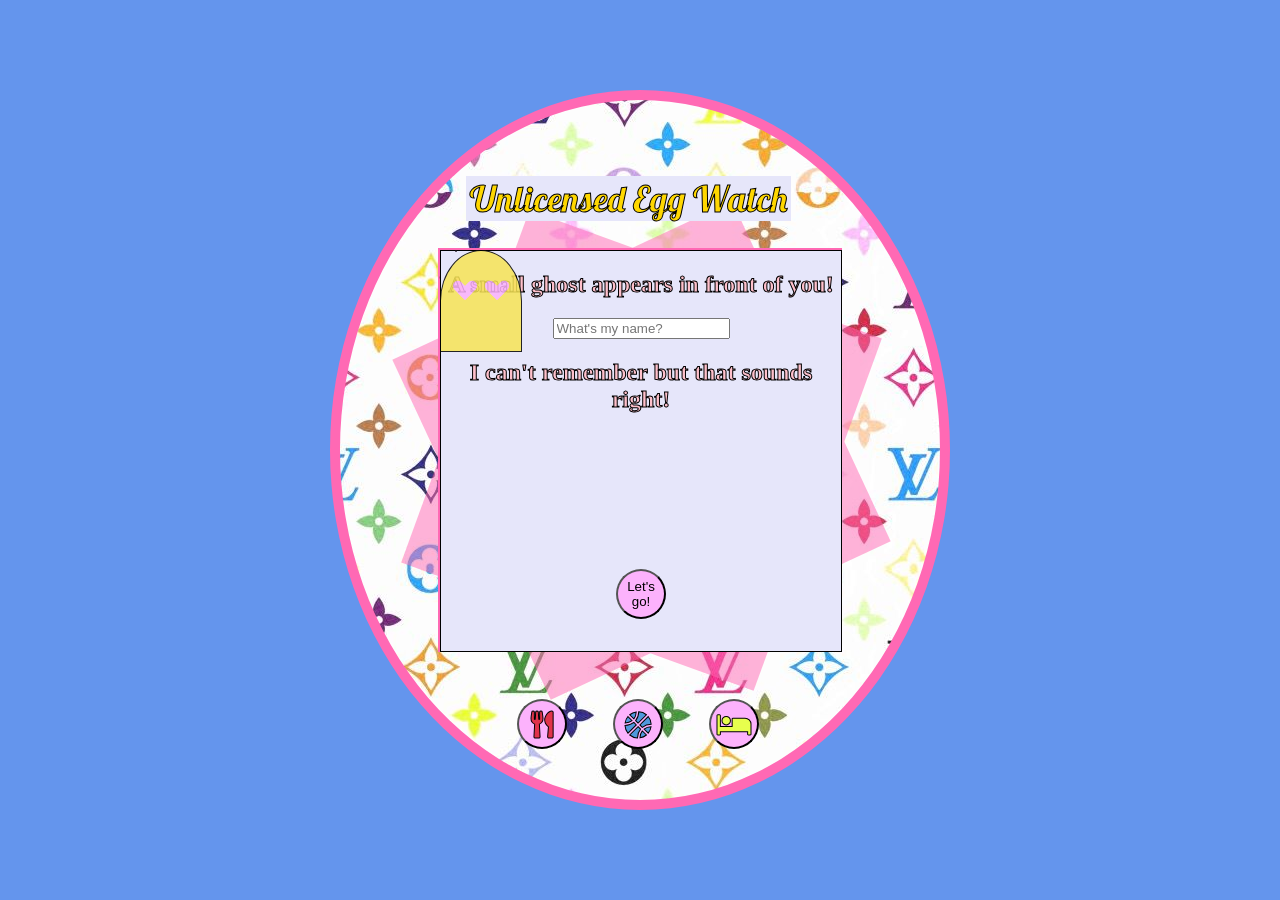
<file: index.html>
<!DOCTYPE html>
<html lang="en">

<head>
    <link rel="stylesheet" href="https://use.fontawesome.com/releases/v5.12.1/css/all.css" crossorigin="anonymous">
    <link rel="preconnect" href="https://fonts.gstatic.com">
    <link href="https://fonts.googleapis.com/css2?family=Lobster&display=swap" rel="stylesheet">
    <meta charset="UTF-8">
    <meta name="viewport" content="width=device-width, initial-scale=1.0">
    <!-- CSS -->
    <link rel="stylesheet" href="main.css">
    </link>
    <!-- JS -->
    <script src="/app.js" defer></script>
    <title>Tamagotchi</title>
</head>

<body class="light">
    <div id="tamaConsole">

        <div id="emboss"></div>

        <section id="buttons">
            <button class="button" id="foodBtn"><i class="fas fa-utensils"></i></button>
            <button class="button" id="playBtn"><i class="fas fa-basketball-ball"></i></button>
            <button class="button" id="restBtn"><i class="fas fa-bed"></i></button>
        </section>

        <p>Unlicensed Egg Watch</p>
        <section id="tamaScreen">

            <ul class="progressBar" id="hunger"></ul>
            <ul class="progressBar" id="boredom"></ul>
            <ul class="progressBar" id="exhaustion"></ul>

            <h1><time>00:00</time></h1>
            <div id="name-container">
                <h2>A small ghost appears in front of you!</h2>
                <input type="text" id="name" placeholder="What's my name?">
                <h2>I can't remember but that sounds right!</h2>
                <button id="nameTheGhost" onclick="nameTheGhost()">Let's go!</button>
            </div>
            <p id="named"></p>

            <div id="ball"></div>

            <div id="friendo">
                <div class="ghostBody">
                    <section class="eyes">
                        <div class="heart left"></div>
                        <div class="heart right"></div>
                    </section>
                    <section id="mouth"></section>
                </div>
            </div>
        </section>
    </div>



</body>

</html>
</file>
<file: main.css>
body {
    background-color: cornflowerblue;
    min-height: 10vh;
    min-width: 10vw;
  }
  
  .light {
    --ghostBody-color: rgb(247, 228, 85);
    --border-color: black;
  }
  
  .dark {
    --ghostBody-color: cyan;
    --border-color: white;
  }
  
  #tamaConsole {
    position: absolute;
    top: 50%;
    left: 50%;
    transform: translate(-50%, -50%);
    height: 700px;
    width: 600px;
    background-image: url(/Assets/LVpattern.jpg);
    background-color: lavender;
    background-position: center;
    border-radius: 50%;
    border: 10px solid hotpink;
  }
  
  #emboss {
    opacity: 0.5;
    top: 23.25%;
    left: 19%;
    background: hotpink;
    width: 375px;
    height: 375px;
    position: relative;
    transform: rotate(20deg);
  }
  #emboss:before {
    content: "";
    position: absolute;
    height: 375px;
    width: 375px;
    background: hotpink;
    transform: rotate(135deg);
  }
  
  p {
    font-family: "Lobster", cursive;
    text-align: center;
    position: relative;
    color: gold;
    background: lavender;
    width: 325px;
    left: 21%;
    bottom: 55%;
    -webkit-text-stroke-width: 1px;
    -webkit-text-stroke-color: black;
    font-size: 36px;
  }
  
  #tamaScreen {
    position: absolute;
    top: 50%;
    left: 50%;
    transform: translate(-50%, -50%);
    background-image: url("/lightbackground.jpg");
    background-color: darkgray;
    background-position: center;
    border: 2px solid hotpink;
    height: 400px;
    width: 400px;
  }
  
  .dark #tamaScreen {
    background-image: url("/Assets/darkbackground.jpg");
  }
  
  #name-container {
    position: absolute;
    height: 400px;
    width: 400px;
    border: 1px solid black;
    background: lavender;
    text-align: center;
  }
  
  h2 {
    color: pink;
    -webkit-text-stroke-width: 1px;
    -webkit-text-stroke-color: black;
  }
  
  #named {
    left: 50%;
    top: -11%;
    position: absolute;
    background: none;
    color: greenyellow;
  }
  
  #nameTheGhost {
    position: relative;
    top: 34%;
  }
  
  h1 {
    position: absolute;
    top: -6%;
    color: greenyellow;
    -webkit-text-stroke-width: 1px;
    -webkit-text-stroke-color: black;
    font-size: 30px;
  }
  
  #friendo {
    position: relative;
    animation-name: waiting;
    animation-duration: 1.5s;
    animation-timing-function: ease-out;
    animation-iteration-count: infinite;
    animation-direction: alternate;
  }
  
  .ghostBody {
    border-radius: 50% 50% 0 0;
    height: 50px;
    width: 80px;
    padding: 50px 0 0 0;
    background-color: var(--ghostBody-color);
    opacity: 0.85;
    border: 1px solid var(--border-color);
  }
  
  .eyes {
    position: relative;
    bottom: 43%;
    left: 17%;
  }
  
  .dark .eyes {
    display: none;
  }
  
  .heart.left {
    position: absolute;
    width: 60px;
    height: 50px;
  }
  .heart.right {
    position: absolute;
    width: 60px;
    height: 50px;
    left: 40%;
  }
  .heart:before,
  .heart:after {
    position: absolute;
    content: "";
    left: 10px;
    top: 0;
    width: 10px;
    height: 20px;
    background: rgb(252, 178, 252);
    border-radius: 50px 50px 0 0;
    transform: rotate(-45deg);
    transform-origin: 0 100%;
  }
  .heart:after {
    left: 0;
    transform: rotate(45deg);
    transform-origin: 100% 100%;
  }
  
  #mouth {
    top: 184%;
    position: relative;
    width: 0px;
    height: 0px;
    background-color: #444;
    display: block;
    margin: -77px auto 0px auto;
    border-bottom-right-radius: 50px;
    border-bottom-left-radius: 50px;
    overflow: hidden;
  }
  
  #mouth:before {
    content: "";
    width: 50px;
    height: 40px;
    background-color: yellowgreen;
    display: block;
    border-radius: 50%;
    margin: 10px auto 0px auto;
  }

  @keyframes waiting {
    from {
      margin-top: 150px;
      margin-left: 157px;
    }
  
    to {
      margin-top: 200px;
      margin-left: 157px;
    }
  }

  .foodAnimation {
    animation-name: food;
    animation-duration: 0.5s;
    animation-timing-function: linear;
    animation-iteration-count: 5.5;
    animation-direction: alternate;
  }

  @keyframes food {
    from {
      width: 0px;
      height: 0px;
    }
  
    to {
      width: 70px;
      height: 20px;
    }
  }
  
  #ball {
    position: absolute;
    border-radius: 50%;
    width: 0px;
    height: 0px;
    background-color: rgb(252, 178, 252);
    border: 1px solid black;
    left: 15px;
  }
  
  @keyframes play {
    from {
      height: 0px;
      width: 0px;
      top: 200px;
      left: 0px;
    }
  
    25% {
      height: 40px;
      width: 40px;
      top: 250px;
      left: 88px;
    }
  
    50% {
      top: 300px;
      left: 176px;
    }
  
    75% {
      top: 250px;
      left: 264px;
    }
  
    to {
      top: 200px;
      left: 355px;
    }
  }
  
  .playAnimation {
    animation-name: play;
    animation-duration: 2s;
    animation-timing-function: linear;
    animation-iteration-count: 2;
    animation-direction: alternate;
  }

  .deadEyeAnimation {
    animation-name: dead;
    animation-duration: 1s;
    animation-timing-function: ease-in;
    animation-iteration-count: 1;
  }
  
  @keyframes dead {
      from {
     
      }

      to {

      }
  }
  
  .progressBar {
    position: relative;
    padding: 5px;
    width: 100px;
    float: left;
    align-items: center;
    left: 8.5%;
    top: 90%;
  }
  
  li {
    list-style-type: none;
    background-color: cyan;
    height: 10px;
    width: 10%;
    float: left;
  }
  
  #buttons {
    position: relative;
    top: 32%;
    left: 26%;
    z-index: 4;
  }
  
  button {
    margin: 0 21px 0 21px;
    height: 50px;
    width: 50px;
    background-color: rgb(252, 178, 252);
    border-radius: 50%;
  }
  
  .button input {
    display: none;
  }
  
  #foodBtn {
    color: rgb(225, 51, 75);
  }
  
  #restBtn {
    color: rgb(231, 254, 77);
  }
  
  #playBtn {
    color: rgb(79, 153, 221);
  }
  
  i {
    font-size: 27px;
    -webkit-text-stroke-width: 1px;
    -webkit-text-stroke-color: black;
  }
</file>
